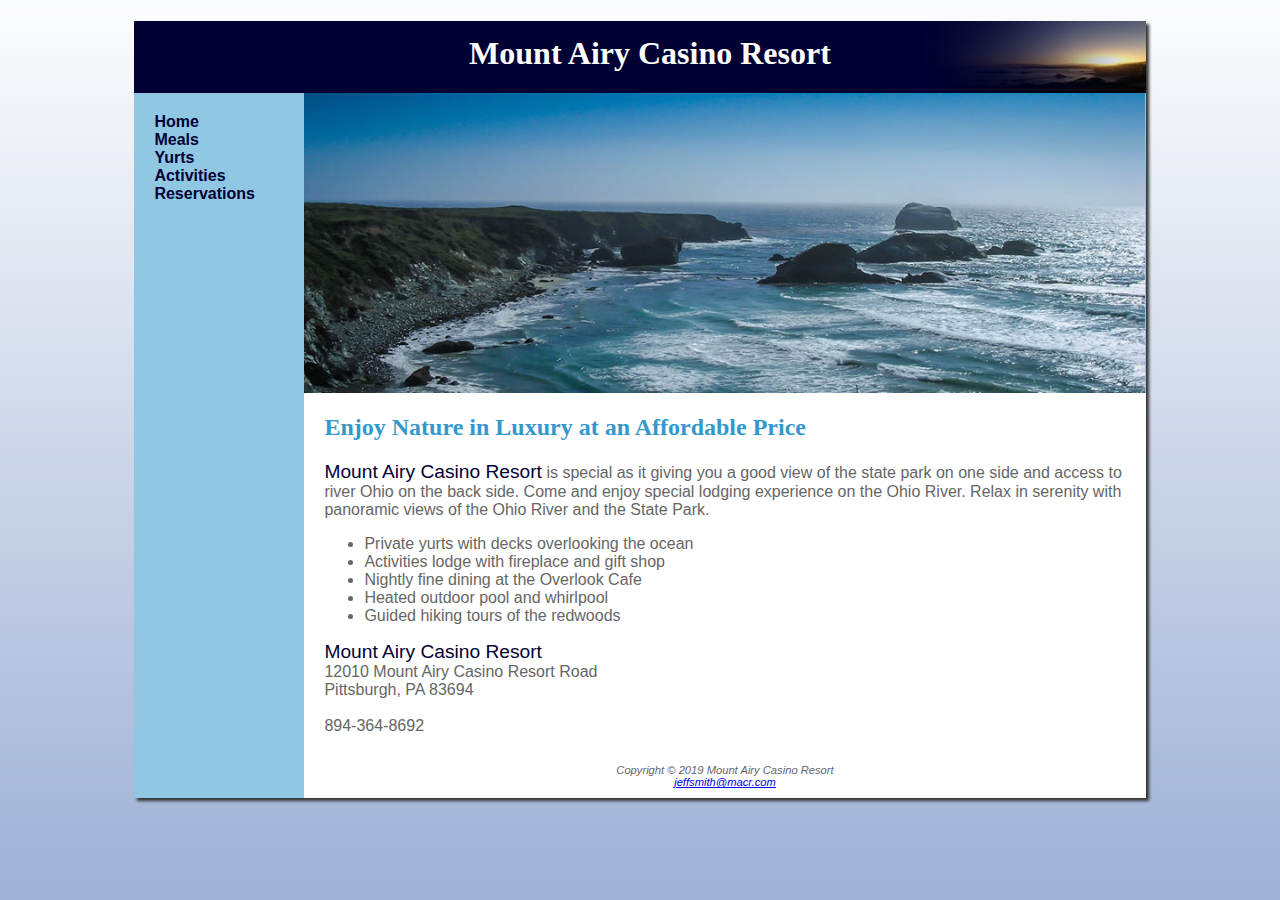
<file: index.html>
<!DOCTYPE html>
<html lang="en">
<head>
<title>Mount Airy Casino Resort</title>
<meta charset="utf-8">
<link href="macr.css" rel="stylesheet">
<meta name="viewport" content="width=device-width, initial-scale=1.0"> 
<!--[if lt IE 9]>
<script src="http://html5shim.googlecode.com/svn/trunk/html5.js">
</script>
<![endif]-->
</head>
<body>
<div id="wrapper">
<header>
<h1>Mount Airy Casino Resort</h1>
</header>
<nav>
  <ul>
    <li><a href="index.html">Home</a></li>
	<li><a href="meals.html">Meals</a></li>
    <li><a href="yurts.html">Yurts</a></li>
    <li><a href="activities.html">Activities</a></li> 
    <li><a href="reservations.html">Reservations</a></li>
  </ul>
</nav>
<div id="home">
</div>
<main>
<h2>Enjoy Nature in Luxury at an Affordable Price</h2>
<p><span class="resort">Mount Airy Casino Resort</span> is special as it giving you a good view of the state park on one side and access to river Ohio on the back side. 
Come and enjoy special lodging experience on the Ohio River. Relax in serenity with panoramic views of the Ohio River and the State Park.</p>
<ul>
  <li>Private yurts with decks overlooking the ocean</li>
  <li>Activities lodge with fireplace and gift shop</li>
  <li>Nightly fine dining at the Overlook Cafe</li>
  <li>Heated outdoor pool and whirlpool</li>
  <li>Guided hiking tours of the redwoods</li>
</ul>
<div>
<span class="resort">Mount Airy Casino Resort</span><br>
12010 Mount Airy Casino Resort Road<br>
Pittsburgh, PA 83694<br><br>
<a id="mobile" href="tel:894-364-8692">894-364-8692</a><span id="desktop">894-364-8692</span><br><br>
</div>
</main>
<footer>
Copyright &copy; 2019 Mount Airy Casino Resort<br>
<a href="mailto:jeffsmith@macr.com">jeffsmith@macr.com</a>
</footer>
</div>
</body>
</html>
</file>
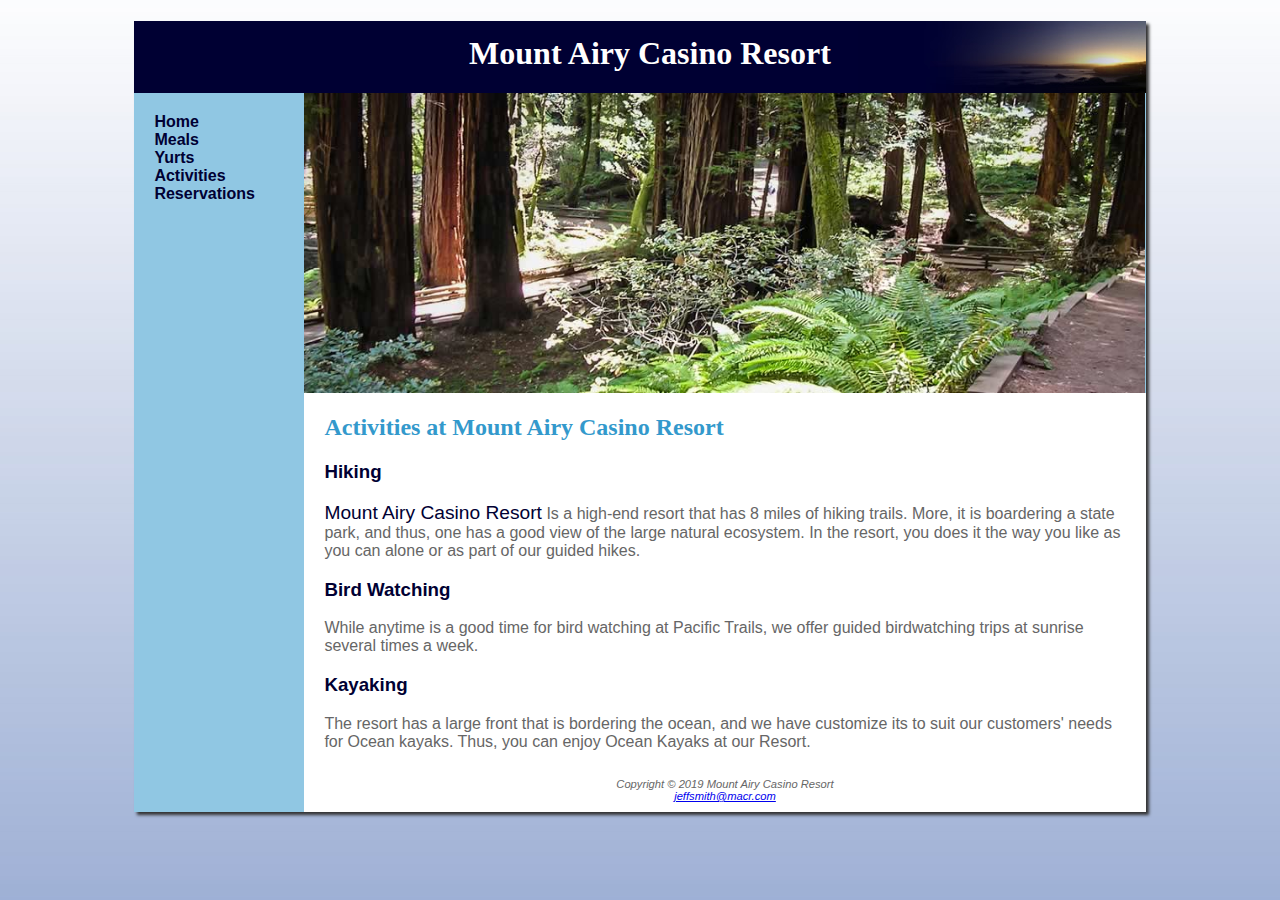
<file: activities.html>
<!DOCTYPE html>
<html lang="en">
<head>
<title>Pacific Trails Resort :: Activities</title>
<meta charset="utf-8">
<link href="macr.css" rel="stylesheet">
<meta name="viewport" content="width=device-width, initial-scale=1.0"> 
<!--[if lt IE 9]>
<script src="http://html5shim.googlecode.com/svn/trunk/html5.js">
</script>
<![endif]-->
</head>
<body>
<div id="wrapper">
<header>
<h1>Mount Airy Casino Resort</h1>
</header>
<nav>
  <ul>
    <li><a href="index.html">Home</a></li>
	<li><a href="meals.html">Meals</a></li>
    <li><a href="yurts.html">Yurts</a></li>
    <li><a href="activities.html">Activities</a></li> 
    <li><a href="reservations.html">Reservations</a></li>
  </ul>
</nav>
<div id="trail">
</div>
<main>
<h2>Activities at Mount Airy Casino Resort</h2>
<h3>Hiking</h3>
<p><span class="resort">Mount Airy Casino Resort</span> Is a high-end resort that has 8 miles of hiking trails. More, it is boardering a state park, and thus, one has a good view of the large natural ecosystem. In the resort, you does it the way you like as you can alone or as part of our guided hikes.</p>
<h3>Bird Watching</h3>
<p>While anytime is a good time for bird watching at Pacific Trails, we offer guided birdwatching trips at sunrise several times a week.</p>
<h3>Kayaking</h3>
<p>The resort has a large front that is bordering the ocean, and we have customize its to suit our customers' needs for Ocean kayaks. Thus, you can enjoy Ocean Kayaks at our Resort.</p>
</main>
<footer>
Copyright &copy; 2019 Mount Airy Casino Resort<br>
<a href="mailto:jeffsmith@macr.com">jeffsmith@macr.com</a>
</footer>
</div>
</body>
</html>
</file>
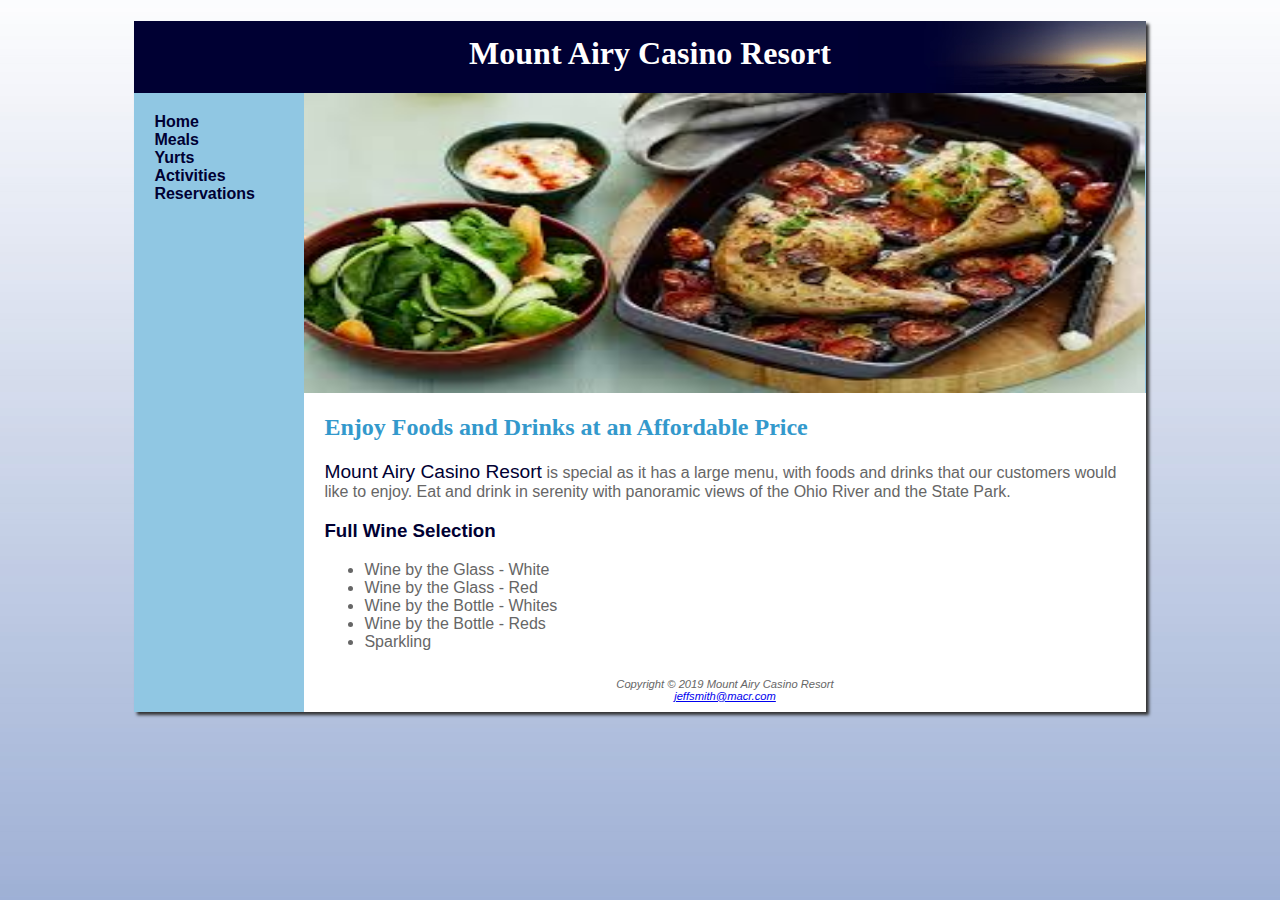
<file: meals.html>
<!DOCTYPE html>
<html lang="en">
<head>
<title>Mount Airy Casino Resort</title>
<meta charset="utf-8">
<link href="macr.css" rel="stylesheet">
<meta name="viewport" content="width=device-width, initial-scale=1.0"> 
<!--[if lt IE 9]>
<script src="http://html5shim.googlecode.com/svn/trunk/html5.js">
</script>
<![endif]-->
</head>
<body>
<div id="wrapper">
<header>
<h1>Mount Airy Casino Resort</h1>
</header>
<nav>
  <ul>
    <li><a href="index.html">Home</a></li>
	<li><a href="meals.html">Meals</a></li>
    <li><a href="yurts.html">Yurts</a></li>
    <li><a href="activities.html">Activities</a></li> 
    <li><a href="reservations.html">Reservations</a></li>
  </ul>
</nav>
<div id="meals">
</div>
<main>
<h2>Enjoy Foods and Drinks at an Affordable Price</h2>
<p><span class="resort">Mount Airy Casino Resort</span> is special as it has a large menu, with foods and drinks that our customers would like to enjoy. 
Eat and drink in serenity with panoramic views of the Ohio River and the State Park.</p>
<h3>Full Wine Selection</h3>
<ul>
  <li>Wine by the Glass - White</li>
  <li>Wine by the Glass - Red</li>
  <li>Wine by the Bottle - Whites</li>
  <li>Wine by the Bottle - Reds</li>
  <li>Sparkling</li>
</ul>
</main>
<footer>
Copyright &copy; 2019 Mount Airy Casino Resort<br>
<a href="mailto:jeffsmith@macr.com">jeffsmith@macr.com</a>
</footer>
</div>
</body>
</html>
</file>
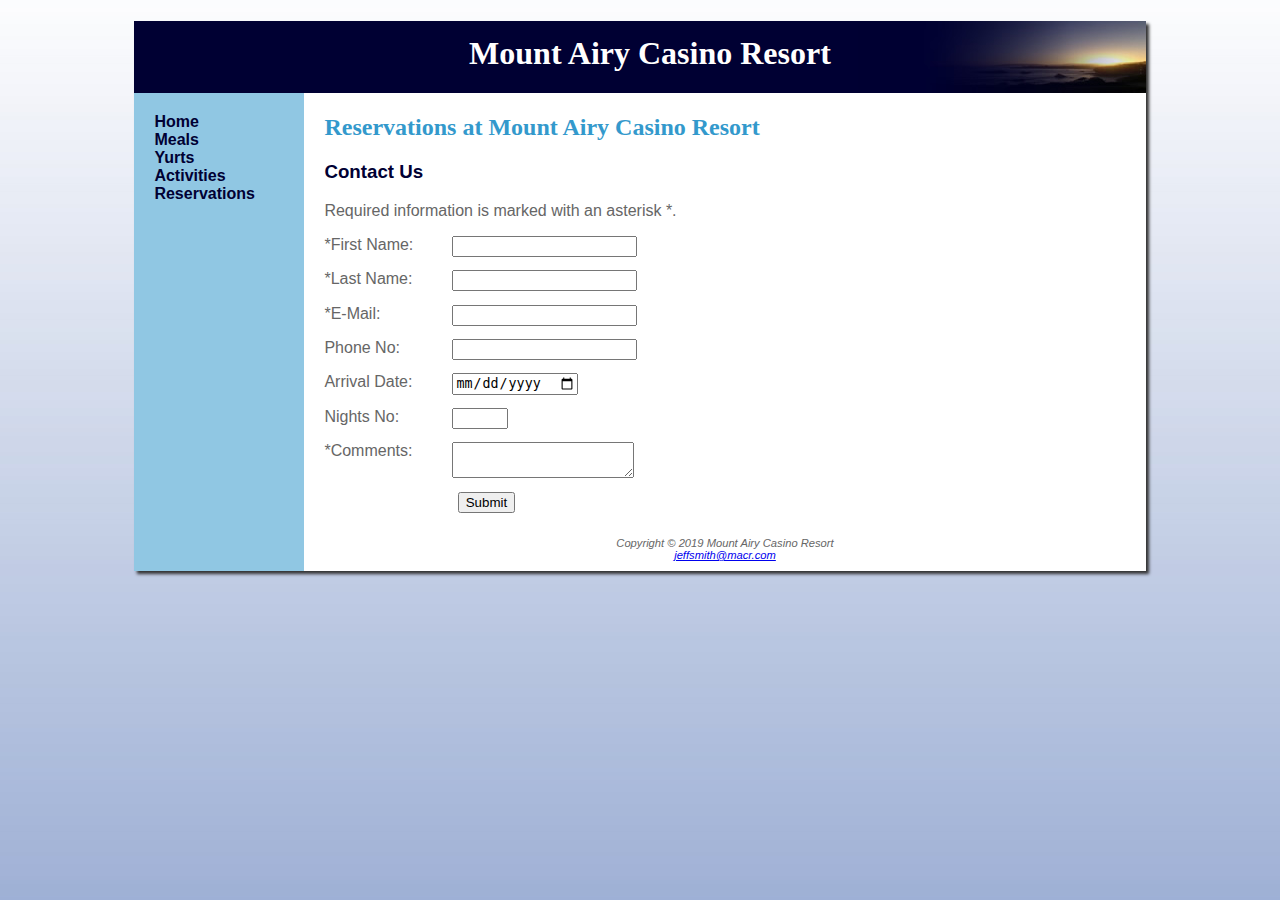
<file: reservations.html>
<!DOCTYPE html>
<html lang="en">
<head>
<title>Mount Airy Casino Resort::Reservations</title>
<meta charset="utf-8">
<link href="macr.css" rel="stylesheet">
<meta name="viewport" content="width=device-width, initial-scale=1.0"> 
<!--[if lt IE 9]>
<script src="http://html5shim.googlecode.com/svn/trunk/html5.js">
</script>
<![endif]-->
</head>
<body>
<div id="wrapper">
<header>
<h1>Mount Airy Casino Resort</h1>
</header>
<nav>
  <ul>
    <li><a href="index.html">Home</a></li>
	<li><a href="meals.html">Meals</a></li>
    <li><a href="yurts.html">Yurts</a></li>
    <li><a href="activities.html">Activities</a></li> 
    <li><a href="reservations.html">Reservations</a></li>
  </ul>
</nav>
<main>
<h2>Reservations at Mount Airy Casino Resort</h2>
<h3>Contact Us</h3>
<p>Required information is marked with an asterisk  &#42;.</p>
<form method="post" action="http://webdevbasics.net/scripts/macr.php">
<label for="myFName" >*First Name:</label><input type="text" name="myFName" id="myFName" required="required">
<label for="myLName" >*Last Name:</label><input type="text" name="myLName" id="myLName" required="required">
<label for="myEmail">*E-Mail:</label><input type="email" name="myEmail" id="myEmail" required="required">
<label for="myPhone">Phone No:</label><input type="tel" name="myPhone" id="myPhone">
<label for="myDate">Arrival Date:</label><input type="date" name="myDate" id="myDate">
<label for="Nights">Nights No:</label><input type="number" name="Nights" id="Nights" min="1" max="14">
<label for="myComments">*Comments:</label><textarea name="myComments" id="myComments" rows="2" cols="20"required="required"></textarea>
<input id="mySubmit" type="submit" value="Submit">
</form>

</main>
<footer>
Copyright &copy; 2019 Mount Airy Casino Resort<br>
<a href="mailto:jeffsmith@macr.com">jeffsmith@macr.com</a>
</footer>
</div>
</body>
</html>
</file>
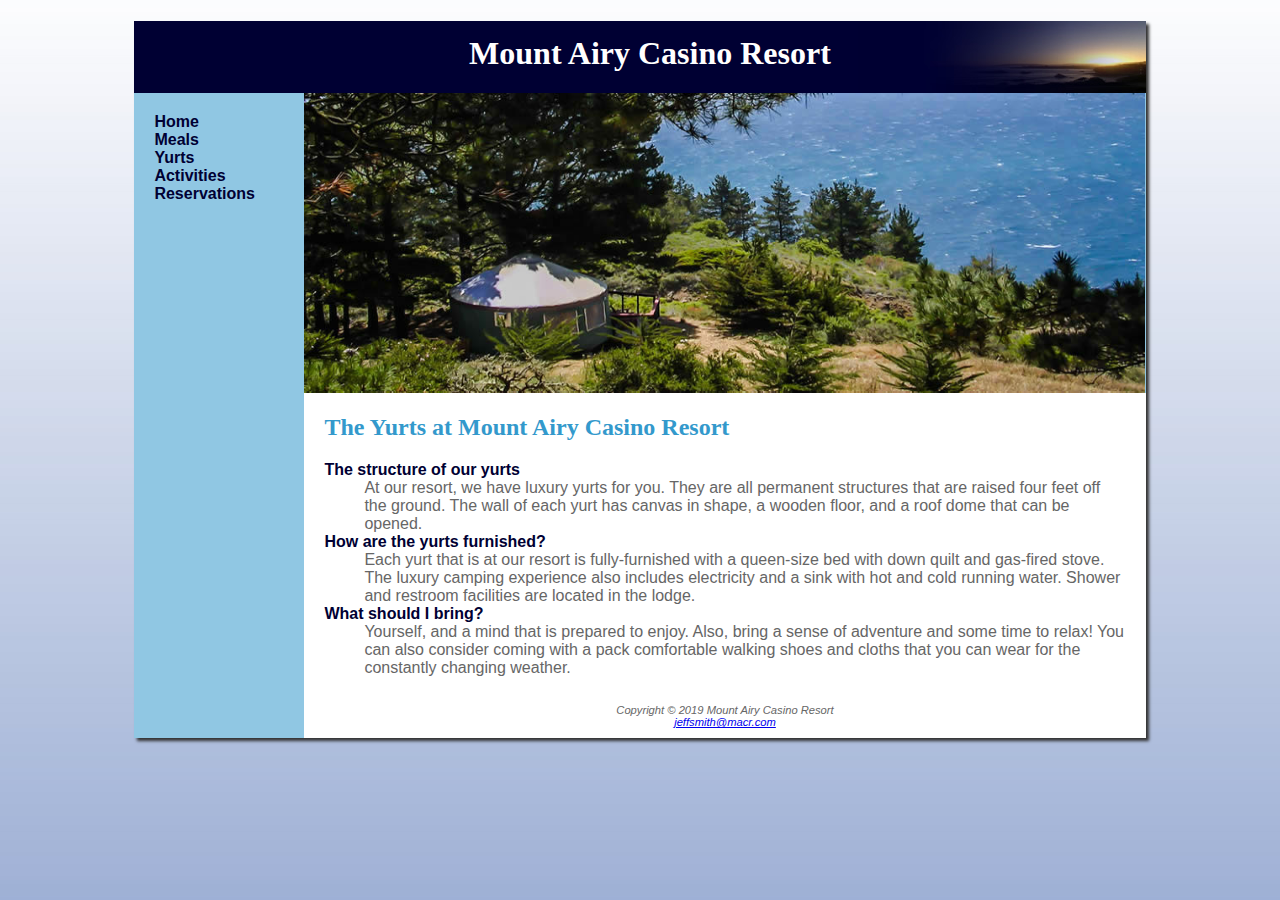
<file: yurts.html>
<!DOCTYPE html>
<html lang="en">
<head>
<title>Mount Airy Casino Resort :: Yurts</title>
<meta charset="utf-8">
<link href="macr.css" rel="stylesheet">
<meta name="viewport" content="width=device-width, initial-scale=1.0"> 
<!--[if lt IE 9]>
<script src="http://html5shim.googlecode.com/svn/trunk/html5.js">
</script>
<![endif]-->
</head>
<body>
<div id="wrapper">
<header>
<h1>Mount Airy Casino Resort</h1>
</header>
<nav>
  <ul>
    <li><a href="index.html">Home</a></li>
	<li><a href="meals.html">Meals</a></li>
    <li><a href="yurts.html">Yurts</a></li>
    <li><a href="activities.html">Activities</a></li> 
    <li><a href="reservations.html">Reservations</a></li>
  </ul>
</nav>
<div id="yurt">
</div>
<main>
<h2>The Yurts at Mount Airy Casino Resort</h2>
<dl>
<dt>The structure of our yurts</dt>
<dd>At our resort, we have luxury yurts for you. They are all permanent structures that are raised four feet off the ground. 
The wall of each yurt has
canvas in shape, a wooden floor, and a roof dome that can be opened.</dd>
<dt>How are the yurts furnished?</dt>
<dd>Each yurt that is at our resort is fully-furnished with a queen-size bed with down quilt and gas-fired stove.
The luxury camping experience also includes electricity and a sink with hot and
cold running water. Shower and restroom facilities are located in the lodge.</dd>
<dt>What should I bring?</dt>
<dd>Yourself, and a mind that is prepared to enjoy. Also, bring a sense of adventure and some time to relax! You can also consider coming with a pack comfortable
walking shoes and cloths that you can wear for the constantly changing weather.</dd>
</dl>
</main>
<footer>
Copyright &copy; 2019 Mount Airy Casino Resort<br>
<a href="mailto:jeffsmith@macr.com">jeffsmith@macr.com</a>
</footer>
</div>
</body>
</html>
</file>
<file: macr.css>
* { box-sizing: border-box; }
header, nav, main, footer { display: block; }
body { background-color: #FFFFFF;
      background-image: url(background.jpg);
       color: #666666;
	   font-family: Verdana, Arial, sans-serif; 
}
#wrapper { width: 80%;
          margin-right: auto;
		  margin-left: auto;
		  background-color: #90C7E3;
		  min-width: 700px;
		  max-width: 1024px;
		  box-shadow: 3px 3px 3px #333333;
}
header { background-color: #000033;
         color: #FFFFFF;
		 font-family: Georgia, serif;
}
h1 { line-height: 200%;
     text-align: center;
     background-image: url(sunset.jpg);
     background-position: right;
	 background-repeat: no-repeat;
	 padding-left: 20px;
	 height: 72px;
     margin-bottom: 0;
}
nav { font-weight: bold;
	 padding: 5px;
	 float: left;
	 width: 160px;
	 padding: 20px 5px 0 20px;
}
nav a { text-decoration: none; }
nav a:link { color : #000033; }
nav a:visited { color : #344873; }
nav a:hover{ color : #FFFFFF; }
nav ul { list-style-type: none;
       margin: 0;
	   padding-left: 0;
}
main { padding-left: 20px;
      padding-right: 20px;
	  display: block;
	  background-color: #FFFFFF;
	  margin-left: 170px;
	  padding-top: 1px;
	  padding-bottom: 1px;
}
#home { height: 300px;
            background-image: url(coast.jpg);
			background-size: 100% 100%;
			background-repeat: no-repeat;
			margin-left: 170px			}

#meals { height: 300px;
            background-image: url(meals.jpg);
			background-size: 100% 100%;
			background-repeat: no-repeat;
			margin-left: 170px			}
			
#yurt { height: 300px;
            background-image: url(yurt.jpg);
			background-size: 100% 100%;
			background-repeat: no-repeat; 
			margin-left: 170px			}
#trail { height: 300px;
            background-image: url(trail.jpg);
			background-size: 100% 100%;
			background-repeat: no-repeat; 
			margin-left: 170px			}
h2 { color :#3399CC;
     font-family: Georgia, serif; 
}
h3 { color: #000033; }
dt { color: #000033;
     font-weight: bold;
}
.resort { color: #000033;
          font-size: 1.2em;
}
footer { font-size: .70em;
       font-style: italic;
	   text-align: center;
	   padding: 10px;
	   background-color: #FFFFFF;
	   margin-left: 170px;
}
#mobile { display: none; }
#desktop { display: inline; }
@media only screen and (max-width: 1024px) {
	body { margin: 0;
	      padding: 0;
		  background-image: none; }
	#wrapper { width: auto;
			   min-width: 0;
			   margin: 0;
			   box-shadow: none; }
	h1 { margin: 0; }
	nav { float: none;
	      width: auto;
		  padding: 0.5em; }
	nav li { display: inline-block; }
	nav a { padding: 1em; }
	main { padding: 1em; 
	      margin-left: 0;
		  font-size: 90%; }
	footer { margin: 0; }
	#home, #yurt, #trail { margin-left: 0; }
}
@media only all and (max-width: 768px) {
	h1 { height: 100%;
	     font-size: 1.5em;
		 padding-left: 0.3em; }
	nav { padding: 0; }
	nav a { display: block;
	       padding: 0.2em;
		   font-size: 1.3em; 
		   border-bottom: 1px solid #330000; }
	nav ul { margin: 0;
	       padding: 0; }
	nav li { display: block; 
	       margin: 0;
		   padding: 0; }
	main { padding: 0.1em 0.6em 0.1em 0.4em; }
	#home, #meals, #yurt, #trail { display: none; }
	footer { padding: 0; }
	#mobile { display: inline; }
    #desktop { display: none; }
}

label { 
   float:left;
   display:block;
   width: 8em; 
   padding-right: 1em; 
}

input, textarea { 
   display: block; 
   margin-bottom: 1em;
   }
   
   #mySubmit{
	   margin-left: 10em;
	   
   }
</file>
